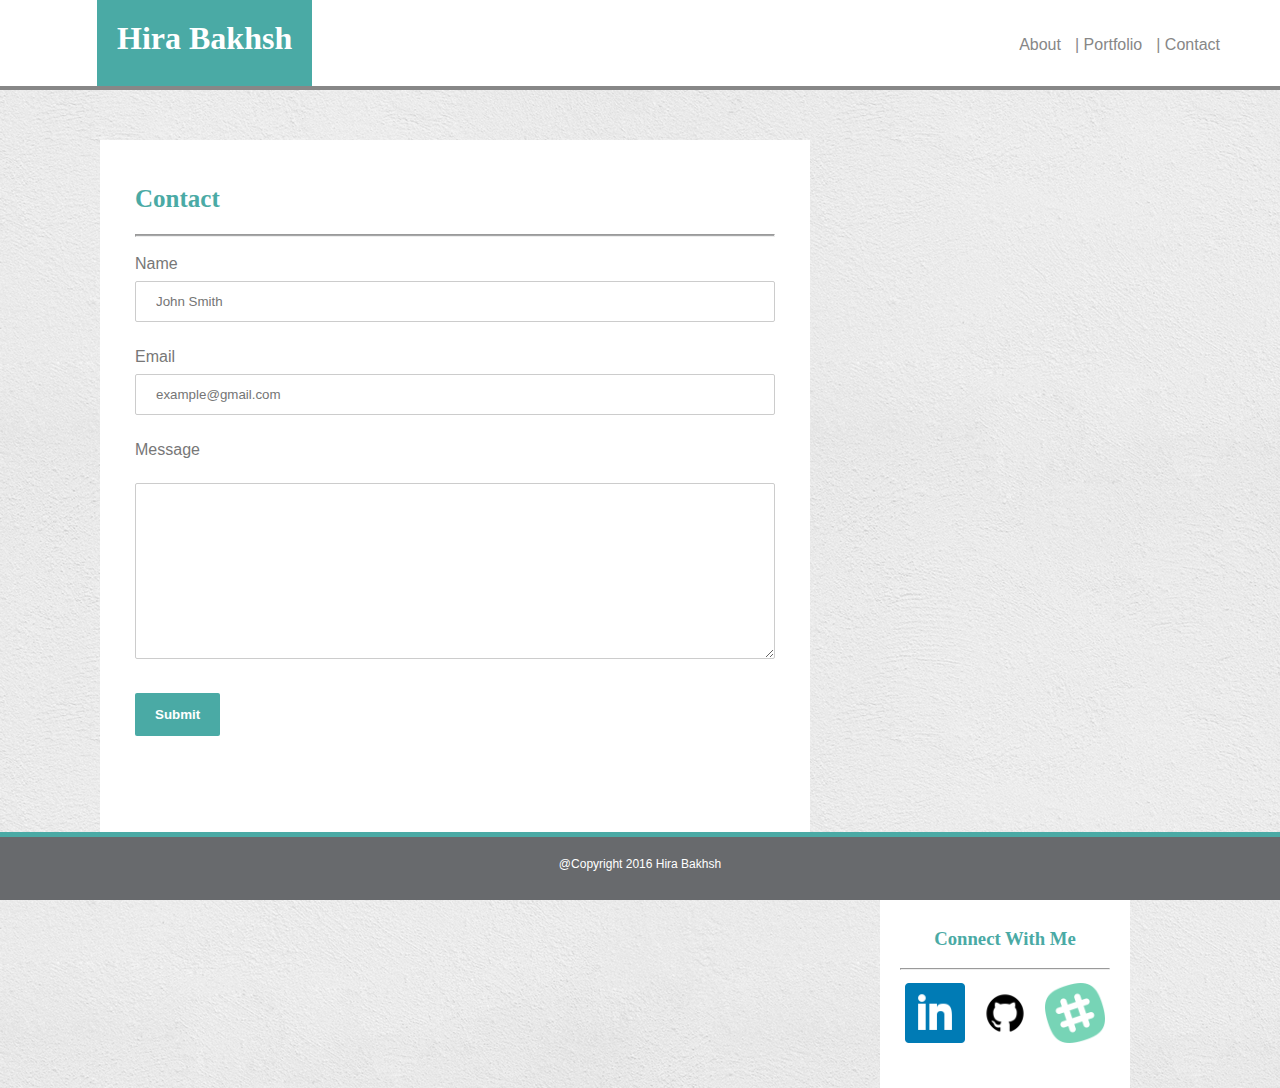
<file: contact.html>
<!DOCTYPE>
<html>

<head>
	
	<meta charset="UTF-8">
	<title>Contact Hira Bakhsh</title>
	<link rel="stylesheet" type="text/css" href="assets/css/style.css">

</head>

<body>
	
	<header>
		<div class="header">
			<h1 class="name"><p class="mid">Hira Bakhsh</p></h1>
			<ul id="rm">
				<li class="tabs"><a href="contact.html" class="tabs">| Contact</a></li>
				<li class="tabs"><a href="portfolio.html" class="tabs">| Portfolio</a></li>
				<li class="tabs"><a href="index.html" class="tabs">About</a></li>
			</ul>
		</div>
	</header>
	
	<div class="main-box">
		
		<div class="changing-box">
			
			<section>
				<h2 id="h2">Contact</h2>

				<hr class="underline">
				
				<br>

				<form>
					
					Name<br>
					<input class="form" type="text" name="Name" placeholder="John Smith"><br>
					
					<br>
					
					Email<br>
					<input class="form" type="text" name="Email" placeholder="example@gmail.com"><br>
					
					<br>
					
					Message<br>

				</form>

				<textarea class="msg" rows="10" cols="75" name="Message" form="usrform"></textarea>

				<form>
					
					<br>
					<input id="submit" type="submit" value="Submit"><br>
				
				</form>
				<br><br><br>
			</section>
		</div>
			
		<div class="connect-box">
			<h3 id="h3">Connect With Me</h3>
			<hr>
			<!-- linkedin image -->
			<a href="https://www.linkedin.com/in/hira-bakhsh-eit-8a6b827a/">
			<img class="img" src="assets/images/linkedin.png" width="60" height="60" border="0">
			</a>

			<!-- github image -->
			<a href="https://github.com/hirabakhsh">
			<img class="img" src="assets/images/github.png" width="60" height="60" border="0">
			</a>
			
			<!-- slack image -->
			<a href="https://ucb072017.slack.com/team/hbakhsh">
			<img class="img" src="assets/images/slack.png" width="60" height="60" border="0">
			</a>
		</div>

	<div class="footer">
		<p class="mid">@Copyright 2016 Hira Bakhsh</p>
	</div>

</body>
</html>
</file>
<file: assets/css/style.css>
/* Layout */

/* Header */

/* Header Tag */

header {
  	/*background: #4aaaa5;*/
	color: #ffffff;
	font-family: 'Georgia', Times, Times New Roman, serif;
	background: white;
} 

.header {
	height: 9.5%;
	background: white;
	border-bottom: 4px;
	border-bottom-style: solid;
	border-bottom-color: #878787;
}

.name {
	padding: 0px 20px 0px 20px;
  	margin: 0px 0px 0px 97px;
	background: #4aaaa5;
	color: #ffffff;
	font-family: 'Georgia', Times, Times New Roman, serif;
	border-bottom: #cccccc;
	float: left;
	height: 100%;
	border-bottom: 3px;
	border-bottom-style: solid;
	border-bottom-color: #878787;
	vertical-align: middle;
}

.tabs {
	font-family: 'Arial', 'Helvetica Neue', Helvetica, sans-serif;
	text-decoration: none;
	display: inline;
	float: right;
	margin: 18px 5px 0px 2px;
	color: #878787;
}

/* body */

body {
	color: #777777;
	margin: 0px;
	padding: 0px;
	font-family: 'Arial', 'Helvetica Neue', Helvetica, sans-serif;
	background-image: url("../images/wall.png")
}

/* Middle Box */

.main-box {
	display: box;
	position: relative;
	float: left;
	height: 83%;
	width: 100%;
	border: 2px 0px 0px 3px;
	border-top-color: #878787;
	border-bottom-color: #dddddd;
}

.underline {
	color: #a6a7a8;
	height: 1px;
	background: #a6a7a8;
	margin-top: 0px;
	margin-bottom: 0px;
}

.changing-box {
	display: box;
	float: left;
	position: relative;
	background: white;
	margin: 50px 0px 0px 100px;
	padding: 25px 35px 25px 35px;
	width: 50%;
}

.connect-box {
	display: box;
	float: right;
	background: white;
	top: 50px;
	position: relative;
	padding: 20px 20px 20px 20px;
	margin: 0px 150px 0px 100px;
}

.txtoimg {
	position: relative; 
    float: left;
    padding: 5px 10px 20px 10px;
}

h4 {
	top: 200px;
	background-color: #4aaaa5;
    color: white;
	position: absolute; 
	text-align: center;
	padding: 20px 0px 20px 0px;
    width: 300px;
}



.portfolio {
	width: 100%;
	height: 100%;
}

.form {
	width: 100%;
    padding: 12px 20px;
    margin: 8px 0;
    display: inline-block;
    border: 1px solid #ccc;
    border-radius: 2px;
    box-sizing: border-box
    font-family: 'Arial', 'Helvetica Neue', Helvetica, sans-serif;
    color: #878787;
}

.msg {
	width: 100%;
    padding: 12px 20px;
    margin: 8px 0;
    display: inline-block;
    border: 1px solid #ccc;
    border-radius: 2px;
    box-sizing: border-box
}

#submit {
    background-color: #4aaaa5;
    color: white;
    padding: 14px 20px;
    margin: 8px 0;
    border: none;
    border-radius: 2px;
    cursor: pointer;
    font-weight: bold;
}

#h2 {
  	color: #4aaaa5;
  	background: #ffffff;
	font-family: 'Georgia', Times, Times New Roman, serif;
	font-weight: bold;
	font-size: 25px;
}

#h3 {
	color: #4aaaa5;
  	background: #ffffff;
  	font-family: 'Georgia', Times, Times New Roman, serif;
  	font-weight: bold;
  	text-align: center;
}

#img {
	display: inline-block;
	float: left;
	position: relative;
	padding: 5px 5px 5px 5px;
	margin: 15px 20px 5px 0px;
}
.img {
	display: inline-block;
	float: left;
	position: relative;
	padding: 5px 5px 25px 5px;
}

.par {
	background: #ffffff;
	color: #777777;
	font-family: 'Arial', 'Helvetica Neue', Helvetica, sans-serif;
	border-bottom: #dddddd;	
	font-size: 20px;
}
#rm {
	margin-right: 50px;
}

.mid {
	margin-top: 20px;
}

.bottom-bar {
	position: fixed;
	height: 8px;
	background-color: #4aaaa5;
	bottom: 58px;
	width: 100%;
}


/* Footer */

.footer {
	display: block;
	text-align: center;
	background: #686a6d;
	color: #ffffff;
	font-family: 'Arial', 'Helvetica Neue', Helvetica, sans-serif;	
	position: fixed;
	bottom: 0px;
	width: 100%;
	height: 7%;
	font-size: 12px;
	text-align: center;
	border-top: 5px;
	border-top-style: solid;
	border-top-color: #4aaaa5;
}
</file>
